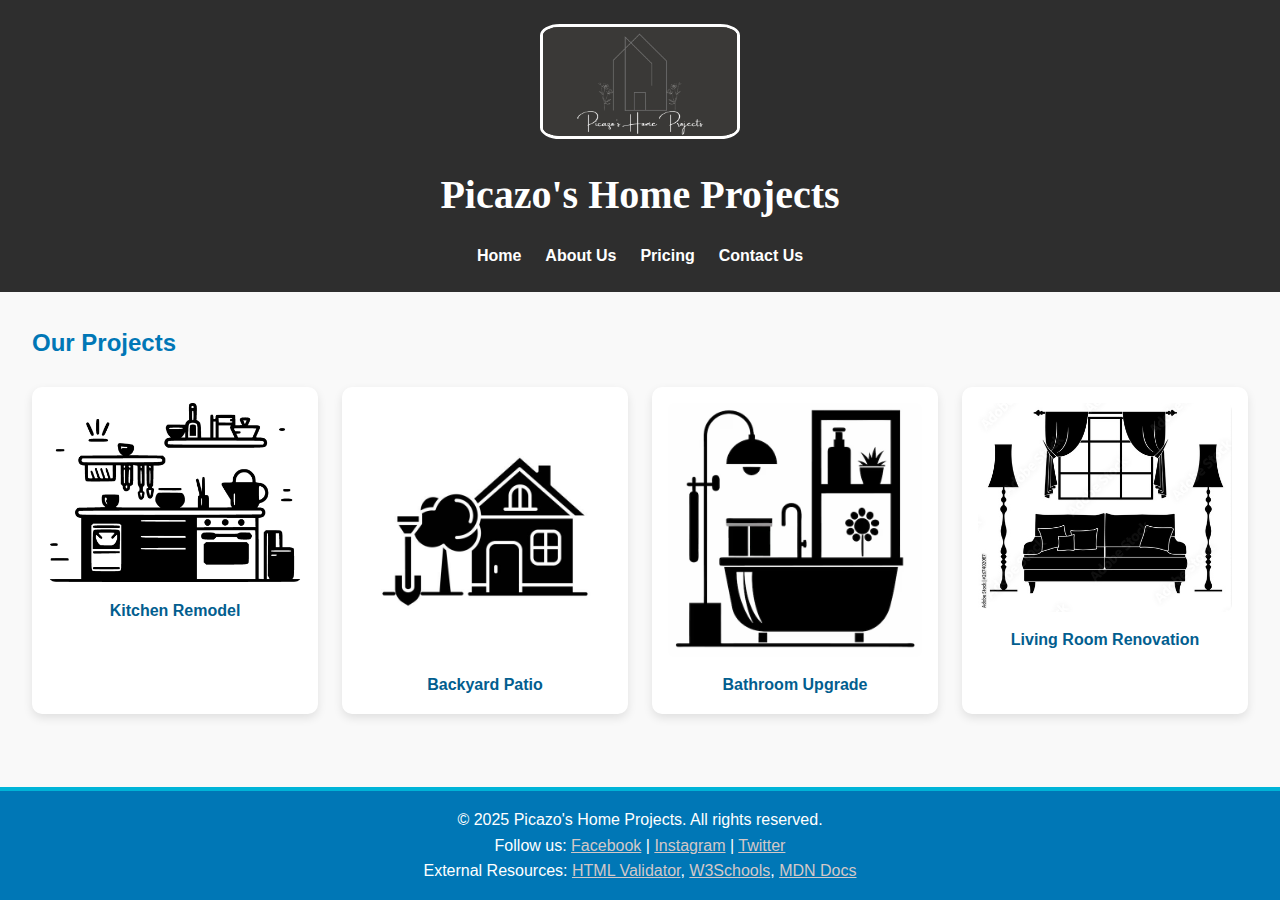
<file: index.html>
<!DOCTYPE html>
<html lang="en">
    <head>
        <meta charset="UTF-8">
        <meta name="viewport" content="width=device-width, initial-scale=1.0">
        <title>Picazo's Home Projects | Renovations & Design</title>
        <meta name="description" content="Picazo's Home Projects specializes in home renovations, custom designs, and transforming your living space. Get your free consultation today!">
        <link href="styles.css" rel="stylesheet">
    </head>
    <body>
        <!-- Header -->
        <header>
             <div class="img-container">
                <a href="index.html">
                <img src="images/IMG_7318.JPEG" alt="Picazo's Home Projects Logo" class="logo">
                </a>
            </div>
            <h1>Picazo's Home Projects</h1>
            <nav>
                <ul>
                    <li><a href="index.html">Home</a></li>
                    <li><a href="about.html">About Us</a></li>
                    <li><a href="pricing.html">Pricing</a></li>
                    <li><a href="contact.html">Contact Us</a></li>
                </ul>
            </nav>
        </header>

        <!-- Main -->
        <main>
         <!-- Projects -->
            <section id="projects">
                <h2>Our Projects</h2>
                <div class="project-gallery">
                    <div class="project-item">
                        <img src="images/kitchen1.jpg" alt="Kitchen Remodel with modern cabinets">
                        <p>Kitchen Remodel</p>
                    </div>
                    <div class="project-item">
                        <img src="images/backyard2.jpg" alt="Backyard patio with stone flooring">
                        <p>Backyard Patio</p>
                    </div>
                    <div class="project-item">
                        <img src="images/bathroom.jpg" alt="Upgraded bathroom with new vanity and shower">
                        <p>Bathroom Upgrade</p>
                    </div>
                    <div class="project-item">
                        <img src="images/livingroom2.jpg" alt="Living room renovation with hardwood flooring">
                        <p>Living Room Renovation</p>
                    </div>
                </div>
            </section>
        </main>

        <!-- Footer -->
        <footer>
            <p>&copy; 2025 Picazo's Home Projects. All rights reserved.</p>
            <p>
                Follow us:
                <a href="https://facebook.com" target="_blank">Facebook</a> |
                <a href="https://instagram.com" target="_blank">Instagram</a> |
                <a href="https://twitter.com" target="_blank">Twitter</a>
            </p>
            <p>
                External Resources:
                <a href="https://validator.w3.org/" target="_blank">HTML Validator</a>,
                <a href="https://www.w3schools.com/" target="_blank">W3Schools</a>,
                <a href="https://developer.mozilla.org/" target="_blank">MDN Docs</a>
                </p>
        </footer>
    </body>
</html>
</file>
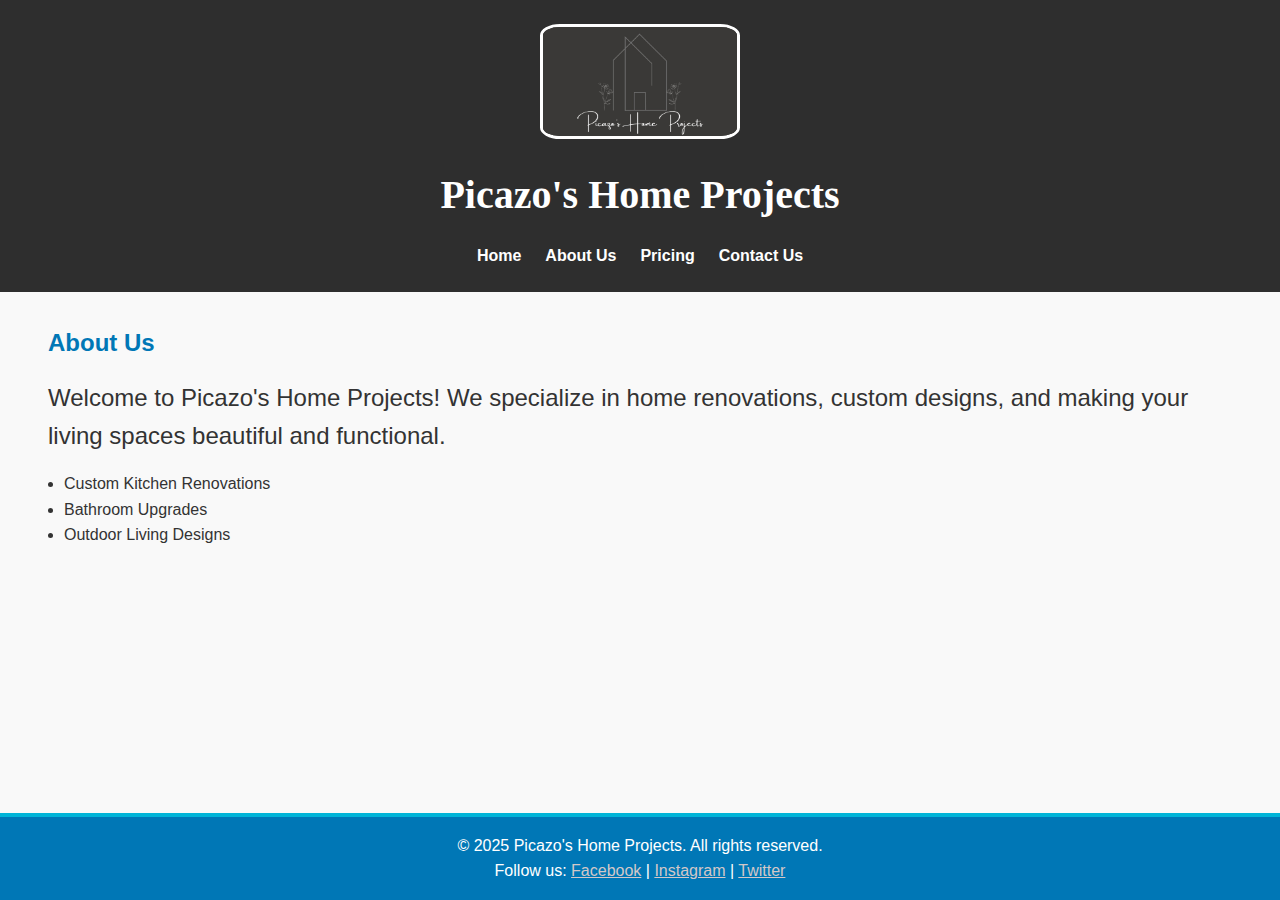
<file: about.html>
<!DOCTYPE html>
<html lang="en">
  <head>
    <meta charset="UTF-8">
    <meta name="viewport" content="width=device-width, initial-scale=1.0">
    <title>About Us</title>
    <link href="styles.css" rel="stylesheet">

    <style>
      html, body {
        height: 100%;
        margin: 0;
      }

      body {
        display: flex;
        flex-direction: column;
        min-height: 100vh;
      }

      main {
      flex: 1; 
      }

      footer {
        background: #0077b6;
        color: white;
        text-align: center;
        padding: 1rem;
        border-top: 4px solid #00b4d8;
      }
    </style>
  </head>
  <body>

    <header>
      <div class="img-container">
        <a href="index.html">
          <img src="images/IMG_7318.JPEG" alt="Picazo's Home Projects Logo" class="logo">
        </a>
      </div>
      <h1>Picazo's Home Projects</h1>
      <nav>
        <ul>
          <li><a href="index.html">Home</a></li>
          <li><a href="about.html">About Us</a></li>
          <li><a href="pricing.html">Pricing</a></li>
          <li><a href="contact.html">Contact Us</a></li>
        </ul>
      </nav>
    </header>

    <!-- Main Content -->
    <main>
      <!-- About -->
      <section id="about" style="padding-left: 2rem;">
        <h2 style="margin-left: -1rem;">About Us</h2>
        <p style="margin-left: -1rem; margin-bottom: 1rem; font-size:1.5rem;">
          Welcome to Picazo's Home Projects! We specialize in home renovations,
          custom designs, and making your living spaces beautiful and functional.
        </p>
        <ul>
          <li>Custom Kitchen Renovations</li>
          <li>Bathroom Upgrades</li>
          <li>Outdoor Living Designs</li>
        </ul>
      </section>
    </main>

    <!-- Footer -->
    <footer>
      <p>&copy; 2025 Picazo's Home Projects. All rights reserved.</p>
      <p>
        Follow us:
        <a href="https://facebook.com" target="_blank" rel="noopener noreferrer">Facebook</a> |
        <a href="https://instagram.com" target="_blank" rel="noopener noreferrer">Instagram</a> |
        <a href="https://twitter.com" target="_blank" rel="noopener noreferrer">Twitter</a>
      </p>
    </footer>
  </body>
</html>
</file>
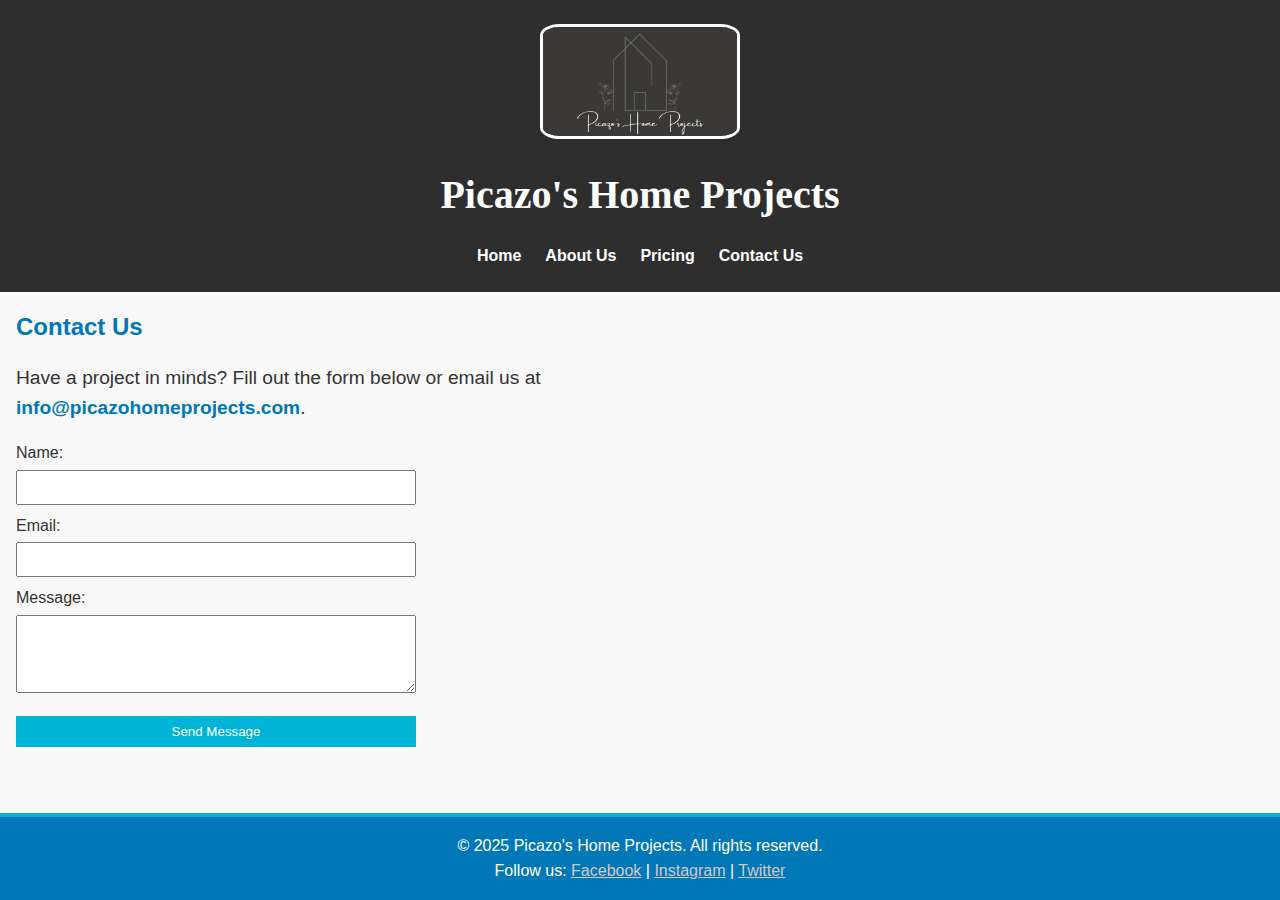
<file: contact.html>
<!DOCTYPE html>
<html lang="en">
  <head>
    <meta charset="UTF-8">
    <meta name="viewport" content="width=device-width, initial-scale=1.0">
    <title> Contact Us</title>
    <link href="styles.css" rel="stylesheet">
    <style>
      body {
        display: flex;
        flex-direction: column;
        min-height: 100vh; /* full height of the viewport */
        margin: 0;
        font-family: Arial, sans-serif;
      }

      main {
        flex: 1; /* pushes the footer down */
        padding: 1rem;
      }

      footer {
        background: #0077b6;
        color: white;
        text-align: center;
        padding: 1rem;
        border-top: 4px solid #00b4d8;
      }

      form {
        margin-top: 1rem;
      }

      label {
        display: block;
        margin-top: 0.5rem;
      }

      input, textarea, button {
        width: 100%;
        max-width: 400px;
        margin-top: 0.25rem;
        padding: 0.5rem;
      }

      button {
        background: #00b4d8;
        border: none;
        color: white;
        cursor: pointer;
        margin-top: 1rem;
        display: block;
      }

      button:hover {
        background: #0077b6;
      }
    </style>
  </head>
  <body>
    <header>
      <div class="img-container">
        <a href="index.html">
          <img src="images/IMG_7318.JPEG" alt="Picazo's Home Projects Logo" class="logo">
        </a>
      </div>
      <h1>Picazo's Home Projects</h1>
      <nav>
        <ul>
          <li><a href="index.html">Home</a></li>
          <li><a href="about.html">About Us</a></li>
          <li><a href="pricing.html">Pricing</a></li>
          <li><a href="contact.html">Contact Us</a></li>
        </ul>
      </nav>
    </header>

    <!-- Main Content -->
    <main>
      <section id="contact">
        <h2>Contact Us</h2>
        <p style="font-size: 1.2rem;">
          Have a project in minds? Fill out the form below or email us at<br> 
          <a href="mailto:info@picazohomeprojects.com">info@picazohomeprojects.com</a>.
        </p>

        <form action="submit.php" method="post">
          <label for="name">Name:</label>
          <input type="text" id="name" name="name" required>

          <label for="email">Email:</label>
          <input type="email" id="email" name="email" required>

          <label for="message">Message:</label>
          <textarea id="message" name="message" rows="4" required></textarea>

          <button type="submit">Send Message</button>
        </form>
      </section>
    </main>

    <!-- Footer -->
    <footer>
      <p>&copy; 2025 Picazo's Home Projects. All rights reserved.</p>
      <p>
        Follow us:
        <a href="https://facebook.com" target="_blank">Facebook</a> |
        <a href="https://instagram.com" target="_blank">Instagram</a> |
        <a href="https://twitter.com" target="_blank">Twitter</a>
      </p>
    </footer>
  </body>
</html>
</file>
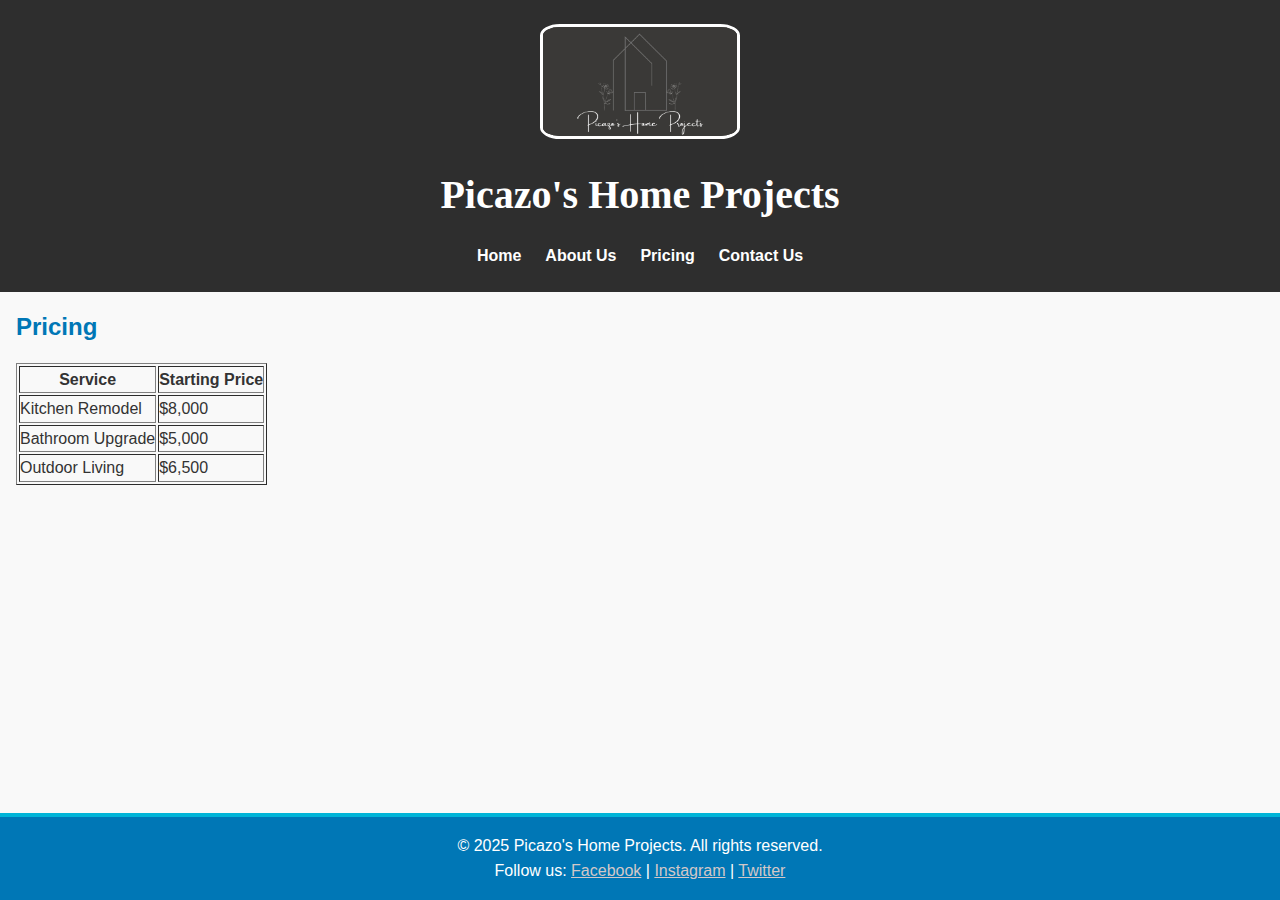
<file: pricing.html>
<!DOCTYPE html>
<html lang="en">
  <head>
    <meta charset="UTF-8">
    <meta name="viewport" content="width=device-width, initial-scale=1.0">
    <link href="styles.css" rel="stylesheet">
    <title>Pricing</title>

    <style>
      html, body {
        height: 100%;
        margin: 0; 
      }

      body {
        display: flex;
        flex-direction: column; 
        min-height: 100vh; 
      }

      main {
        flex: 1;
        padding: 1rem;
      }

      footer {
        background: #0077b6;
        color: white;
        text-align: center;
        padding: 1rem;
        border-top: 4px solid #00b4d8;
      }
    </style>
  </head>
  <body>

    <header>
      <div class="img-container">
        <a href="index.html">
          <img src="images/IMG_7318.JPEG" alt="Picazo's Home Projects Logo" class="logo">
        </a>
      </div>
      <h1>Picazo's Home Projects</h1>
      <nav>
        <ul>
          <li><a href="index.html">Home</a></li>
          <li><a href="about.html">About Us</a></li>
          <li><a href="pricing.html">Pricing</a></li>
          <li><a href="contact.html">Contact Us</a></li>
        </ul>
      </nav>
    </header>


     <!-- Main content goes here -->
    <main>
      <!-- Pricing (Table Requirement) -->
      <section id="pricing">
        <h2>Pricing</h2>
        <table border="1" cellpadding="10">
          <tr>
            <th>Service</th>
            <th>Starting Price</th>
          </tr>
          <tr>
            <td>Kitchen Remodel</td>
            <td>$8,000</td>
          </tr>
          <tr>
            <td>Bathroom Upgrade</td>
            <td>$5,000</td>
          </tr>
          <tr>
            <td>Outdoor Living</td>
            <td>$6,500</td>
          </tr>
        </table>
      </section>
    </main>

    <!-- Footer -->
    <footer>
      <p>&copy; 2025 Picazo's Home Projects. All rights reserved.</p>
      <p>
        Follow us:
        <a href="https://facebook.com" target="_blank">Facebook</a> |
        <a href="https://instagram.com" target="_blank">Instagram</a> |
        <a href="https://twitter.com" target="_blank">Twitter</a>
      </p>
    </footer>
  </body>
</html>
</file>
<file: styles.css>
* {
  margin: 0;
  padding: 0;
  box-sizing: border-box;
}

body {
  font-size: 1rem;
  font-family: "Segoe UI", Tahoma, Geneva, Verdana, sans-serif;
  background: #f9f9f9;
  color: #333;
  line-height: 1.6;
  display: flex;
  flex-direction: column;
  min-height: 100vh;
}

/* HEADER */
header {
  background-color: #2e2e2e;
  color: white;
  text-align: center;
  padding: 1.5rem 1rem; /* consistent padding across all pages */
  display: flex;
  flex-direction: column;
  align-items: center;
}

header .logo {
  width: 200px; /* fixed size so it won’t jump */
  height: auto;
  margin-bottom: 1rem;
  border: 3px solid white;
  border-radius: 10%;
}

header h1 {
  font-family: 'Times New Roman', Times, serif;
  font-size: 2.5rem;
  margin-bottom: 1rem;
}

/* NAVIGATION */
nav ul {
  list-style: none;
  display: flex;
  justify-content: center;
  gap: 1.5rem;
  flex-wrap: wrap; /* prevents overlap on smaller screens */
}

nav a {
  color: white;
  text-decoration: none;
  font-weight: bold;
  transition: color 0.3s ease;
}

nav a:hover {
  color: rgb(211, 211, 14);
}

/* MAIN CONTENT */
main {
  flex: 1;
  padding: 2rem;
}

section {
  margin-bottom: 2.5rem;
}

h2 {
  color: #0077b6;
  margin-bottom: 1rem;
}

/* PROJECT GALLERY */
.project-gallery {
  display: grid;
  grid-template-columns: repeat(auto-fit, minmax(250px, 1fr));
  gap: 1.5rem;
  margin-top: 1.5rem;
}

.project-item {
  background: #ffffff;
  border-radius: 10px;
  overflow: hidden;
  box-shadow: 0 4px 10px rgba(0,0,0,0.1);
  text-align: center;
  padding: 1rem;
  transition: transform 0.3s ease, box-shadow 0.3s ease;
}

.project-item:hover {
  transform: translateY(-5px);
  box-shadow: 0 6px 15px rgba(0,0,0,0.2);
}

.project-item img {
  max-width: 100%;
  height: auto;
  border-radius: 8px;
}

.project-item p {
  margin-top: 0.5rem;
  font-weight: bold;
  color: #025e8f;
}

/* CONTACT */
#contact a {
  color: #0077b6;
  font-weight: bold;
  text-decoration: none;
}

#contact a:hover {
  text-decoration: underline;
  color: #00b4d8;
}

/* FOOTER */
footer {
  background: #0077b6;
  color: white;
  text-align: center;
  padding: 1rem;
  border-top: 4px solid #00b4d8;
  margin-top: auto;
}

footer a {
  color: rgb(211, 200, 200);
}

footer a:hover {
  color: white;
}

/* ACCESSIBILITY */
a:focus, button:focus, input:focus, textarea:focus {
  outline: 3px solid #00b4d8;
  outline-offset: 2px;
}
</file>
